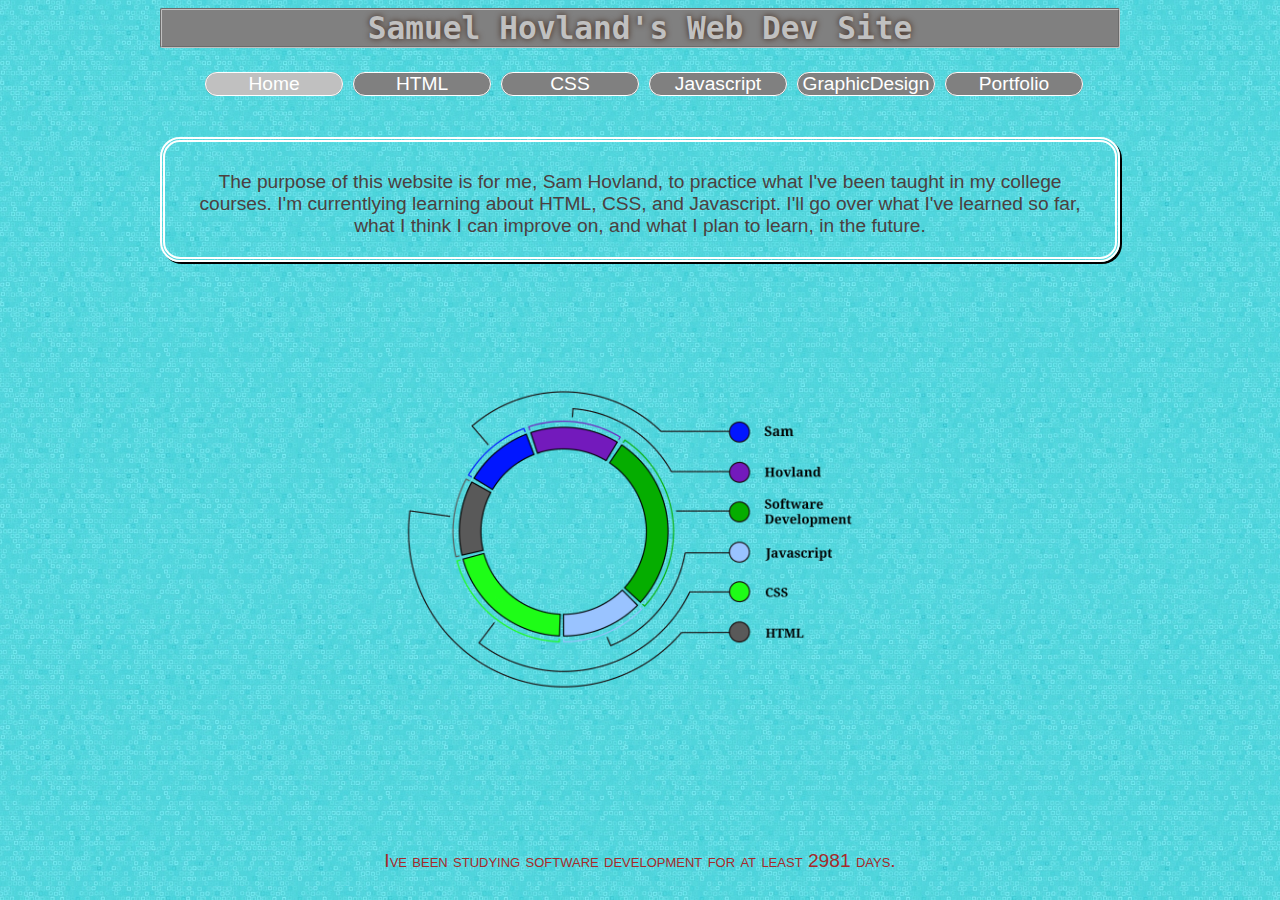
<file: Practice Site/index.html>
﻿<!doctype html>

<html lang="en">
<head>
  <meta charset="utf-8">
  <title>Practice</title>
  <link rel="stylesheet" href="StyleSheets/style.css">
</head>
<body>
	<div class="container">
	<h1 id="title1">Samuel Hovland's Web Dev Site</h1>
	<!-- <br> <br> -->
	<div class="table">
	<ul>
		<li class="nav_button"><a href="index.html" target="_blank" class="active">Home</a></li>
		<li class="nav_button"><a href="html.html" target="_blank">HTML</a></li>
		<li class="nav_button"><a href="css.html" target="_blank">CSS</a></li>
		<li class="nav_button"><a href="js.html" target="_blank">Javascript</a></li>
		<li class="nav_button"><a href="GraphicDesign.html" target="_blank">GraphicDesign</a></li>
		<li class="nav_button"><a href="Portfolio.html" target="_blank">Portfolio</a></li>
	</ul>
	</div>
	<div id="intro">
	<p style="text-align: center">The purpose of this website is for me, Sam Hovland, to practice what I've been taught in my college courses. I'm currentlying learning about HTML, CSS, and Javascript. I'll go over what I've learned so far, what I think I can improve on, and what I plan to learn, in the future. </p>
	</div>	
	    <img src="images/logo.png" alt="Logo of my website" id="logo" title="Graph of my skills">
<!--	<h2 style="text-align: center">What I plan on learning</h2>
 	<p>With HTML I hope to become more proficient when it comes to using tags, IDs, and Classes. Also, making sure that the website is accessable for everybody.
		I want to plan improving my CSS skills as well. The box model is a big part of CSS, and we haven't covered it all in class, yet.. I do believe Bootstrap is going to be a big part of the box model as well. Along with improving my skills with the box model, I wish to get better at using selectors. Specifically Group, Decendant, Child, Adjacent Sibling, General Sibling, ID, Class, and Universal selectors. </p> -->

	<footer id='diff'></footer>
	</div>
</body>
<script src="js/script.js"></script>
</html>
</file>
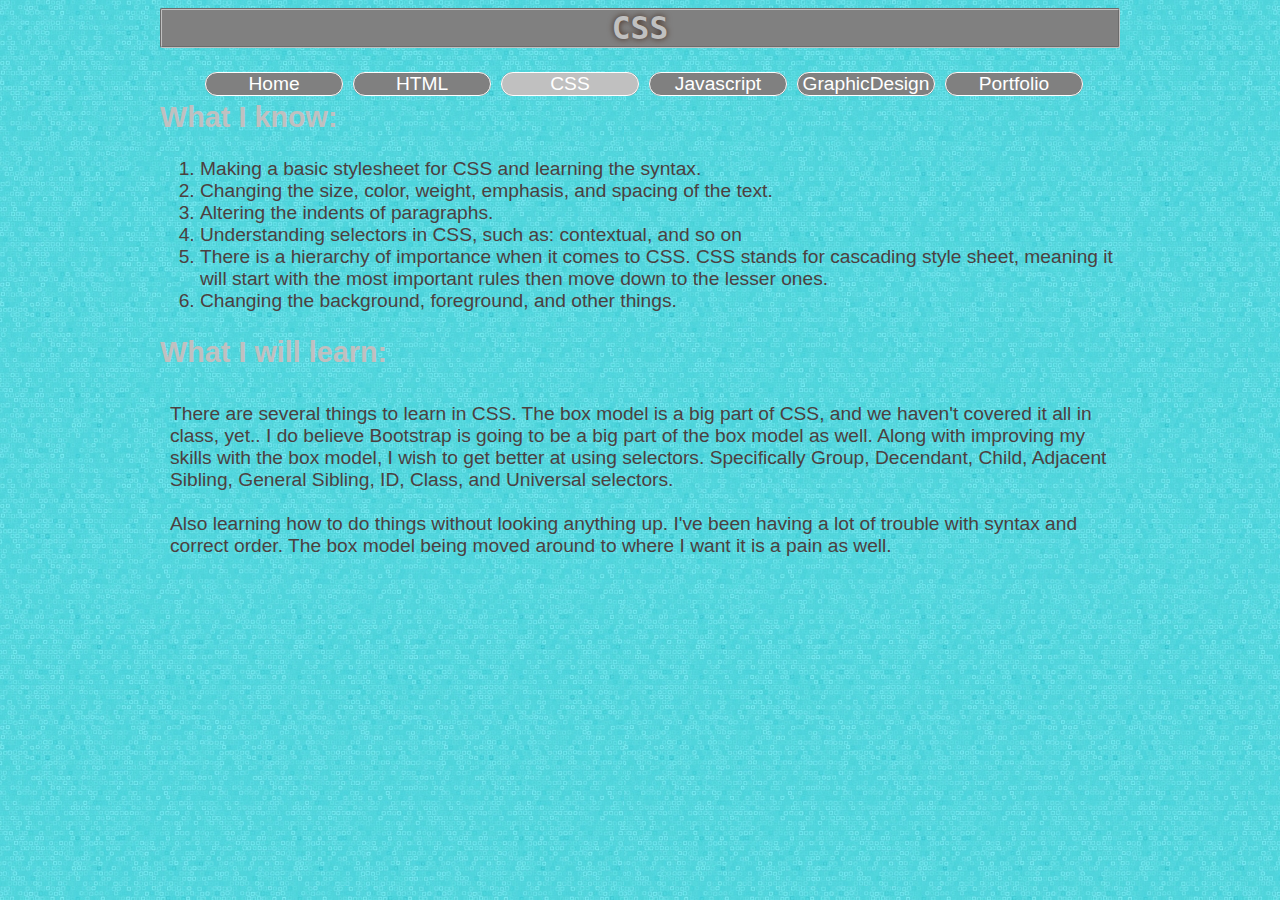
<file: Practice Site/css.html>
﻿<!DOCTYPE html>
<html>
  <head>
    <meta charset="UTF-8">
    <title>Cascading Style Sheets</title>
  <link rel="stylesheet" href="StyleSheets/style.css" type="text/css">
  </head>
  <body> 
  	<div class="container">
  	<h1>CSS</h1> 
  	<div class="table">
  		<ul id="nav">
		<li class="nav_button"><a href="index.html" target="_blank" >Home</a></li>
		<li class="nav_button"><a href="html.html" target="_blank" >HTML</a></li>
		<li class="nav_button"><a href="css.html" target="_blank" class="active">CSS</a></li>
		<li class="nav_button"><a href="js.html" target="_blank">Javascript</a></li>
		<li class="nav_button"><a href="GraphicDesign.html" target="_blank">GraphicDesign</a></li>
		<li class="nav_button"><a href="Portfolio.html" target="_blank">Portfolio</a></li>
	</ul>
</div>
	<h2>What I know:</h2>
	<ul>
		<li>Making a basic stylesheet for CSS and learning the syntax.</li>
		<LI>Changing the size, color, weight, emphasis, and spacing of the text.</LI>
		<li>Altering the indents of paragraphs.</li>
		<li>Understanding selectors in CSS, such as: contextual, and so on</li>
		<li>There is a hierarchy of importance when it comes to CSS. CSS stands for cascading style sheet, meaning it will start with the most important rules then move down to the lesser ones.</li>
		<li>Changing the background, foreground, and other things.</li>
	</ul>
	<h2>What I will learn:</h2>
	<p>There are several things to learn in CSS. The box model is a big part of CSS, and we haven't covered it all in class, yet.. I do believe Bootstrap is going to be a big part of the box model as well. Along with improving my skills with the box model, I wish to get better at using selectors. Specifically Group, Decendant, Child, Adjacent Sibling, General Sibling, ID, Class, and Universal selectors. <br><br>Also learning how to do things without looking anything up. I've been having a lot of trouble with syntax and correct order. The box model being moved around to where I want it is a pain as well.</p>
</div>
  </body>
</html>
</file>
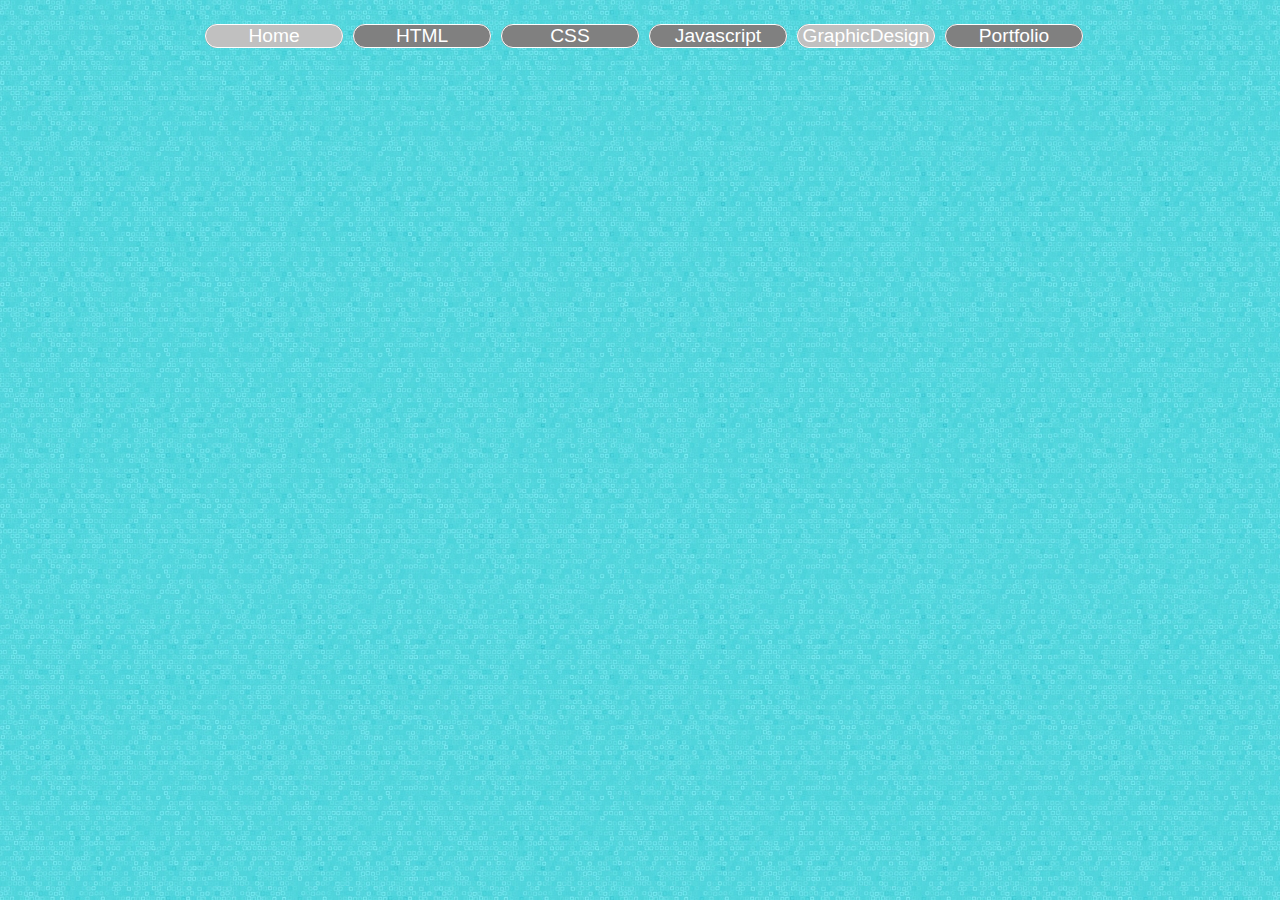
<file: Practice Site/GraphicDesign.html>
﻿<!DOCTYPE html>

<html lang="en" xmlns="http://www.w3.org/1999/xhtml">
<head>
    <meta charset="utf-8" />
    <title>Graphic Design</title>
    <link rel="stylesheet" href="StyleSheets/style.css">
</head>
<body>
    <div class="container">
    <div class="table">
        <ul id="nav">
            <li class="nav_button"><a href="index.html" target="_blank" class="active">Home</a></li>
            <li class="nav_button"><a href="html.html" target="_blank">HTML</a></li>
            <li class="nav_button"><a href="css.html" target="_blank">CSS</a></li>
            <li class="nav_button"><a href="js.html" target="_blank">Javascript</a></li>
            <li class="nav_button"><a href="GraphicDesign.html" target="_blank" class="active">GraphicDesign</a></li>
            <li class="nav_button"><a href="Portfolio.html" target="_blank">Portfolio</a></li>
        </ul>
    </div>
</div>
</body>
</html>
</file>
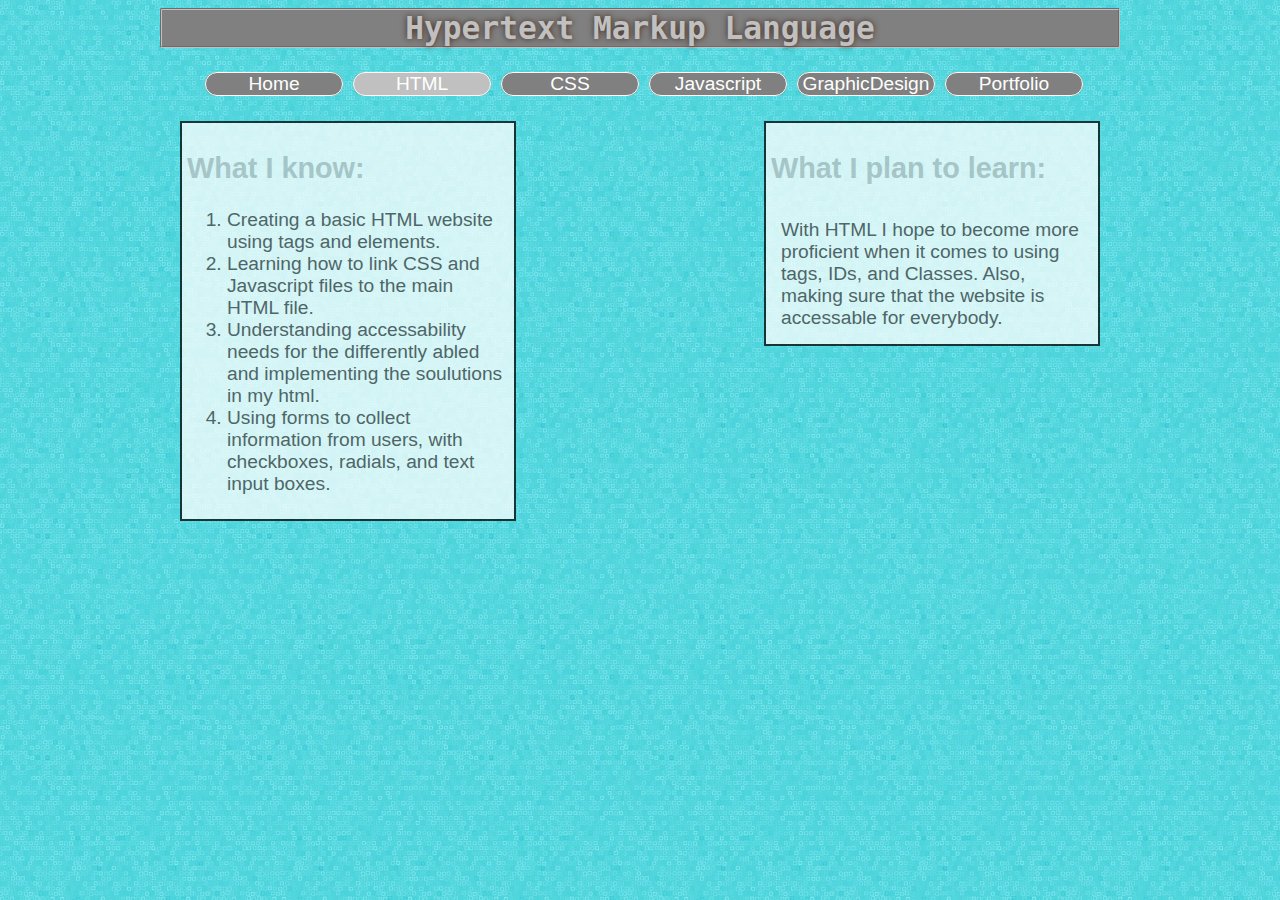
<file: Practice Site/html.html>
﻿<!DOCTYPE html>
<html>
  <head>
    <meta charset="UTF-8">
    <title>Hypertext Markup Language</title>
  <link rel="stylesheet" href="StyleSheets/style.css" type="text/css">
  </head>
  <body>
    <div class="container">
  	<h1>Hypertext Markup  Language</h1>
  	<div class="table">
	<ul id="nav">
		<li class="nav_button"><a href="index.html" target="_blank" >Home</a></li>
		<li class="nav_button"><a href="html.html" target="_blank" class="active">HTML</a></li>
		<li class="nav_button"><a href="css.html" target="_blank">CSS</a></li>
		<li class="nav_button"><a href="js.html" target="_blank">Javascript</a></li>
		<li class="nav_button"><a href="GraphicDesign.html" target="_blank">GraphicDesign</a></li>
		<li class="nav_button"><a href="Portfolio.html" target="_blank">Portfolio</a></li>
	</ul>
      </div>
	<div class="know">
     <h2>What I know:</h2>
	<ul>
		<li>Creating a basic HTML website using tags and elements.</li>
		<li>Learning how to link CSS and Javascript files to the main HTML file.</li>
		<li>Understanding accessability needs for the differently abled and implementing the soulutions in my html.</li>
		<li>Using forms to collect information from users, with checkboxes, radials, and text input boxes.</li>
<!-- Something I want to learn more about is back end stuff, and how the forms are processed in the back end. -->
	</ul>
    </div>
    <div class="learn">
        <h2>What I plan to learn:</h2>
        <p>With HTML I hope to become more proficient when it comes to using tags, IDs, and Classes. Also, making sure that the website is accessable for everybody.</p>
    </div>
  </div>
  </body>
</html>
</file>
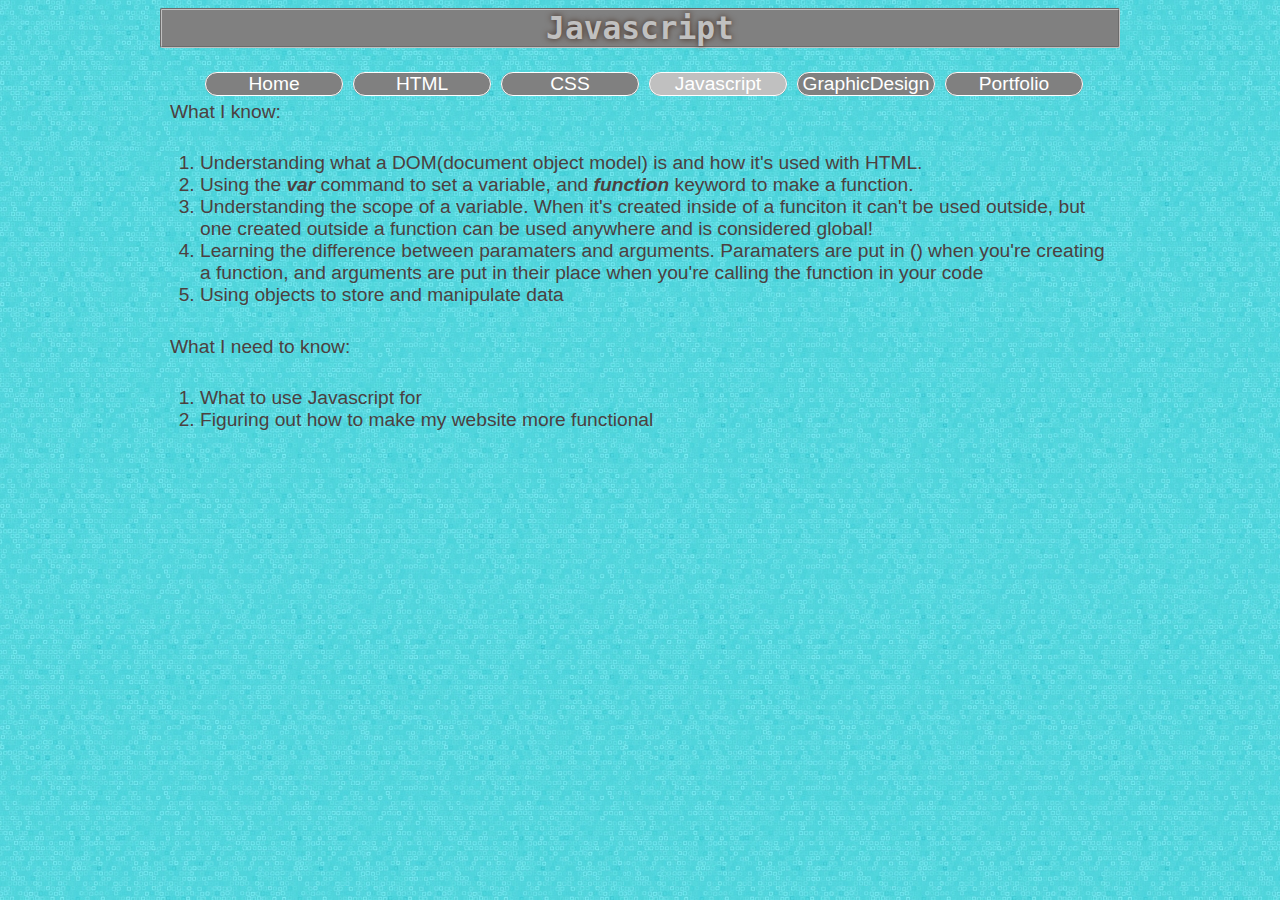
<file: Practice Site/js.html>
<!DOCTYPE html>
<html>
  <head>
    <meta charset="UTF-8">
    <title>Javascript</title>
  <link rel="stylesheet" href="StyleSheets/style.css" type="text/css">
  </head>
  <body>
  	<div class="container">
	<h1>Javascript</h1>
	<div class="table">
		<ul id="nav">
		<li class="nav_button"><a href="index.html" target="_blank" >Home</a></li>
		<li class="nav_button"><a href="html.html" target="_blank">HTML</a></li>
		<li class="nav_button"><a href="css.html" target="_blank">CSS</a></li>
		<li class="nav_button"><a href="js.html" target="_blank"  class="active">Javascript</a></li>
		<li class="nav_button"><a href="GraphicDesign.html" target="_blank">GraphicDesign</a></li>
		<li class="nav_button"><a href="Portfolio.html" target="_blank">Portfolio</a></li>
	</ul></div>
	<p>What I know:</p>
	<ul>
		<li>Understanding what a DOM(document object model) is and how it's used with HTML.</li>
		<li>Using the <em><b>var</b></em> command to set a variable, and <em><b>function</b></em> keyword to make a function.</li>
		<li>Understanding the scope of a variable. When it's created inside of a funciton it can't be used outside, but one created outside a function can be used anywhere and is considered global!</li>
		<li>Learning the difference between paramaters and arguments. Paramaters are put in () when you're creating a function, and arguments are put in their place when you're calling the function in your code</li>
		<li>Using objects to store and manipulate data</li>
	</ul>
	<p>What I need to know:
	<ul>
		<li>What to use Javascript for</li>
		<li>Figuring out how to make my website more functional</li>
	</ul>
</p>
</div>  
  </body>
</html>
</file>
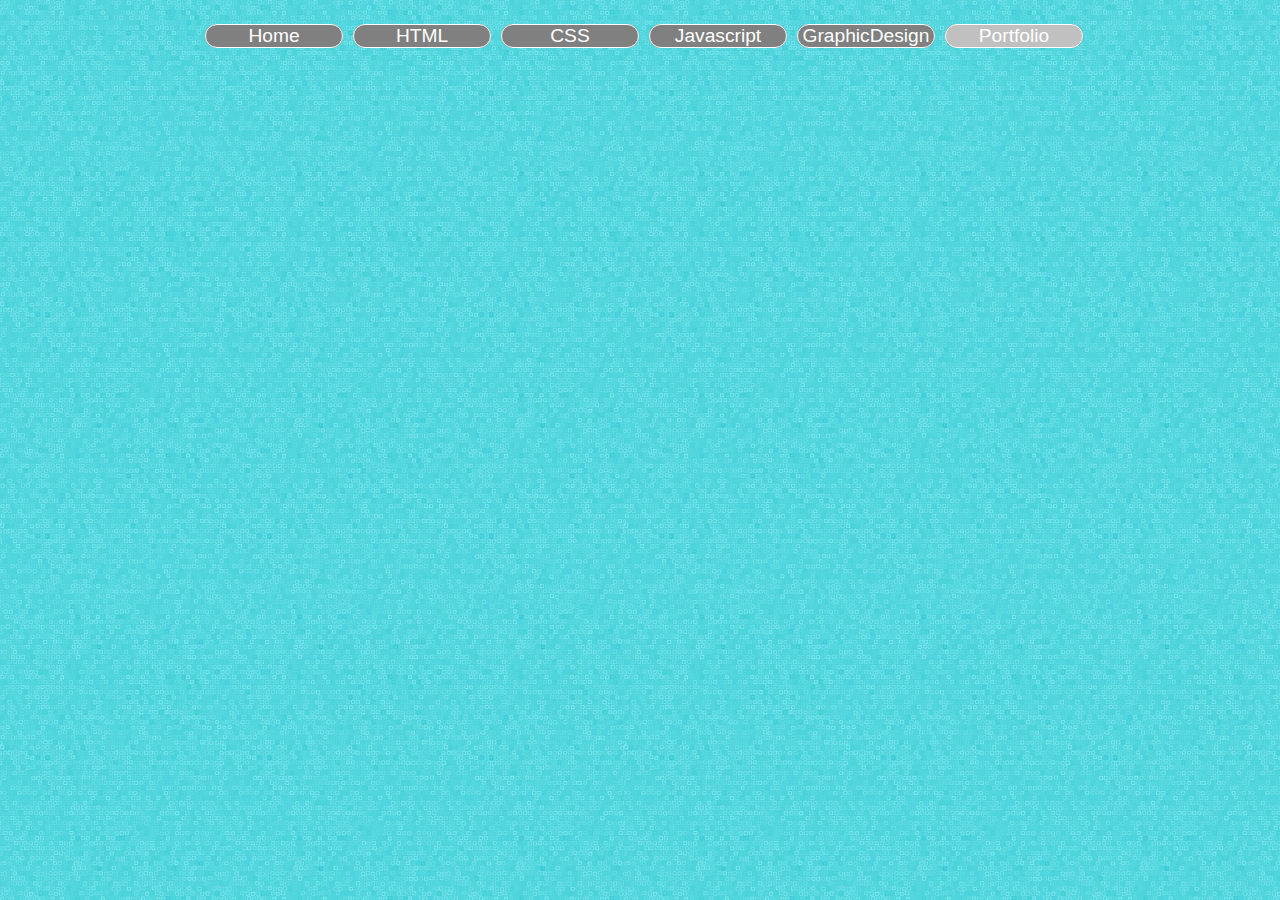
<file: Practice Site/Portfolio.html>
﻿<!DOCTYPE html>

<html lang="en" xmlns="http://www.w3.org/1999/xhtml">
<head>
    <meta charset="utf-8" />
    <title>Portfolio</title>
    <link rel="stylesheet" href="StyleSheets/style.css">
</head>
<body>
    <div class="container">
    <div class="table">
        <ul id="nav">
            <li class="nav_button"><a href="index.html" target="_blank" >Home</a></li>
            <li class="nav_button"><a href="html.html" target="_blank">HTML</a></li>
            <li class="nav_button"><a href="css.html" target="_blank">CSS</a></li>
            <li class="nav_button"><a href="js.html" target="_blank">Javascript</a></li>
            <li class="nav_button"><a href="GraphicDesign.html" target="_blank">GraphicDesign</a></li>
            <li class="nav_button"><a href="Portfolio.html" target="_blank" class="active">Portfolio</a></li>
        </ul>
    </div>
</div>


</body>
</html>
</file>
<file: Practice Site/StyleSheets/style.css>
*{
	box-sizing: border-box;
	/*outline: 1px solid red;*/
}

.container{
	max-width: 960px;
	margin: auto;
	width: auto;
}

body{
	font-family: Helvetica;
	/*background-color: #b2afa8;*/
	font-size: 1.2em;
	color: silver;
    background-image: url("../images/1.jpg");
}

h1 {
    font-family: monospace;
    text-shadow: 0px 0px 6px #40291c;
    background-color: grey;
    border: 2px groove silver;
    border-radius: 2px;
    padding: auto;
    text-align: center;
    margin: auto;
}
footer{
	position: absolute;
	bottom: 0;
	left: 0;
	right: 0;
	height: 50px;
	text-align: center;
	width: 100%;
	color: brown;
	font-variant: small-caps;
}
#intro{
	border: double 5px white;
    box-shadow: 2px 2px black; 
	border-radius: 20px;
	padding: 10px;
	position: relative;
	top: 70px;

}
p{
	color: 	#4c4040;
    padding: 10px;
    margin: auto;
}

li{
	color: 	#4c4040;
	list-style-type: decimal;
/*	line-height: 1.2em;
    letter-spacing: -1px;*/
}
}
ul{
/*	display: table;    Allow the centering to work 
	margin: 0 auto;
    border: groove white 3px;
    background-color: grey;
    list-style-type: none;
	text-align: center;
	display: inline;
	float: left;
	margin: none;
	padding: none;*/
}

.nav_button{
	list-style-type: none;
	background-color: grey;
	text-align: center;
	display: inline;
	width: 15%;
	float: left;
	padding: auto;
	margin: 5px;
	border-radius: 25px;
}
 #logo{
   display: block;
  margin-left: auto;
  margin-right: auto;
  width: 50%;
  position: relative;
  top: 100px;
 }

 .know {
     width: 35%;
     padding: 5px;
     margin: 20px;
     border: 2px double black;
     float: left;
     opacity: 0.75;
     background-color: white;
 }
.learn {
    width: 35%;
    padding: 5px;
    margin: 20px;
    border: 2px double black;
    float: right;
    opacity: 0.75;
    background-color: white;
}

.active{
	background-color: silver;
	color: black;
    /*border: solid 1px black; */
    /*border-radius: 5px;*/
}

a:link{
	color: white;
}
a:visited{
	color: darkgrey;
}
a:focus{
	border: .5px dotted;
	border-radius: 25px;
}
li a:hover{
	background-color: silver;
}
a:hover{
	color: white;
}
a:active{
	background-color: blue;
	color: greenyellow;
}
a{
	text-decoration: none;
	display: block;
	border-radius: 25px;
	border: .5px white solid;
}
</file>
